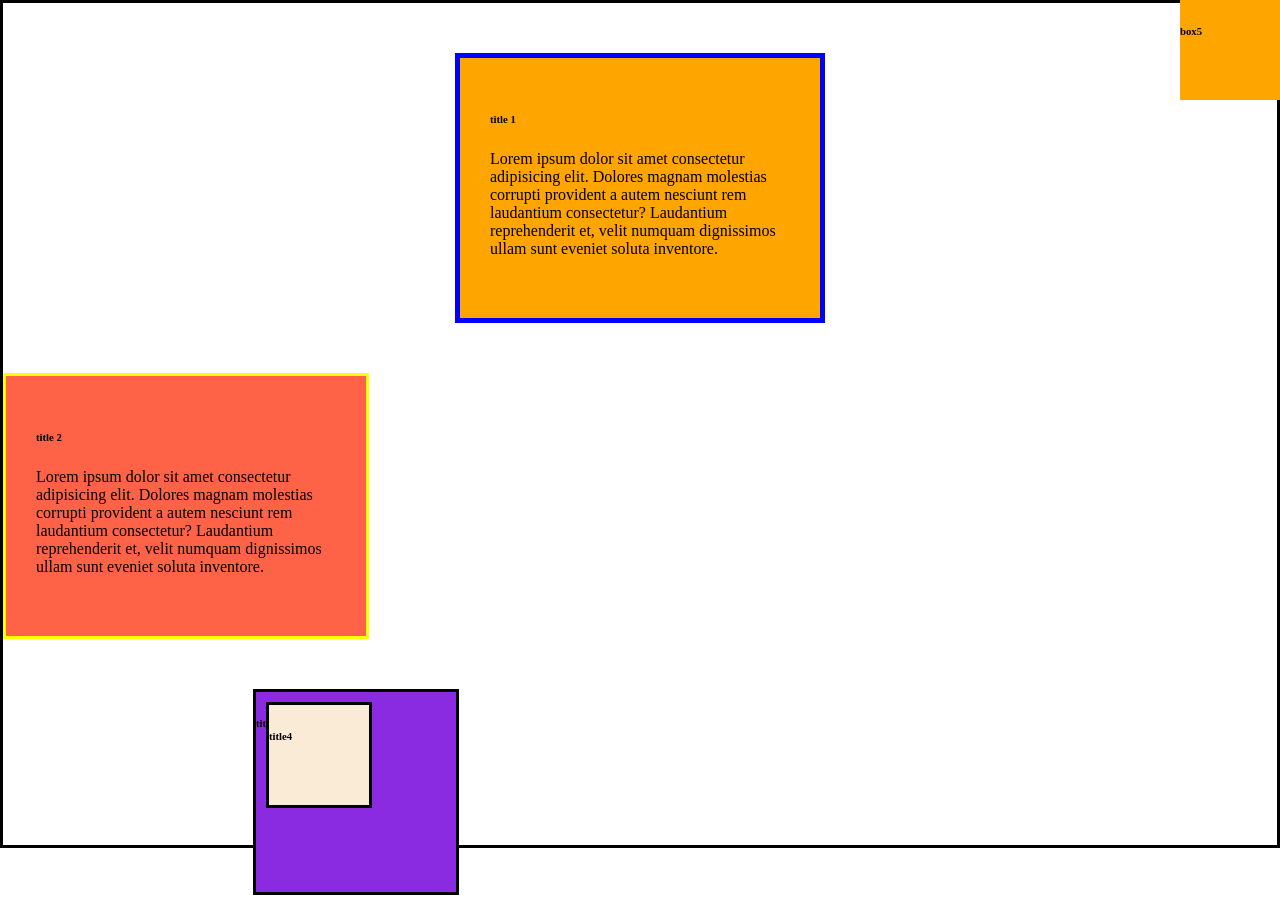
<file: boxDemo 2/box.html>
<!DOCTYPE html>
<html>
    <head>
        <link rel="stylesheet" href="box.css">
    </head>
    <body>
        
        <div id = 'box1' >
            <h6>title 1</h6>
            <p>Lorem ipsum dolor sit amet consectetur adipisicing elit. Dolores magnam molestias corrupti provident a autem nesciunt rem laudantium consectetur? Laudantium reprehenderit et, velit numquam dignissimos ullam sunt eveniet soluta inventore.</p>
        </div>

        <div id = 'box2' >
            <h6>title 2</h6>
            <p>Lorem ipsum dolor sit amet consectetur adipisicing elit. Dolores magnam molestias corrupti provident a autem nesciunt rem laudantium consectetur? Laudantium reprehenderit et, velit numquam dignissimos ullam sunt eveniet soluta inventore.</p>
        </div>

        <div id = 'box3' >
            <h6>title3</h6>
            <!-- box3 is the parent of box4 -->
            <div id = 'box4' >
                <h6>title4</h6>
            </div>
        </div>
     
        <div id = 'box5'>
            <h6>box5</h6>
        </div>


  



    </body>
</html>
</file>
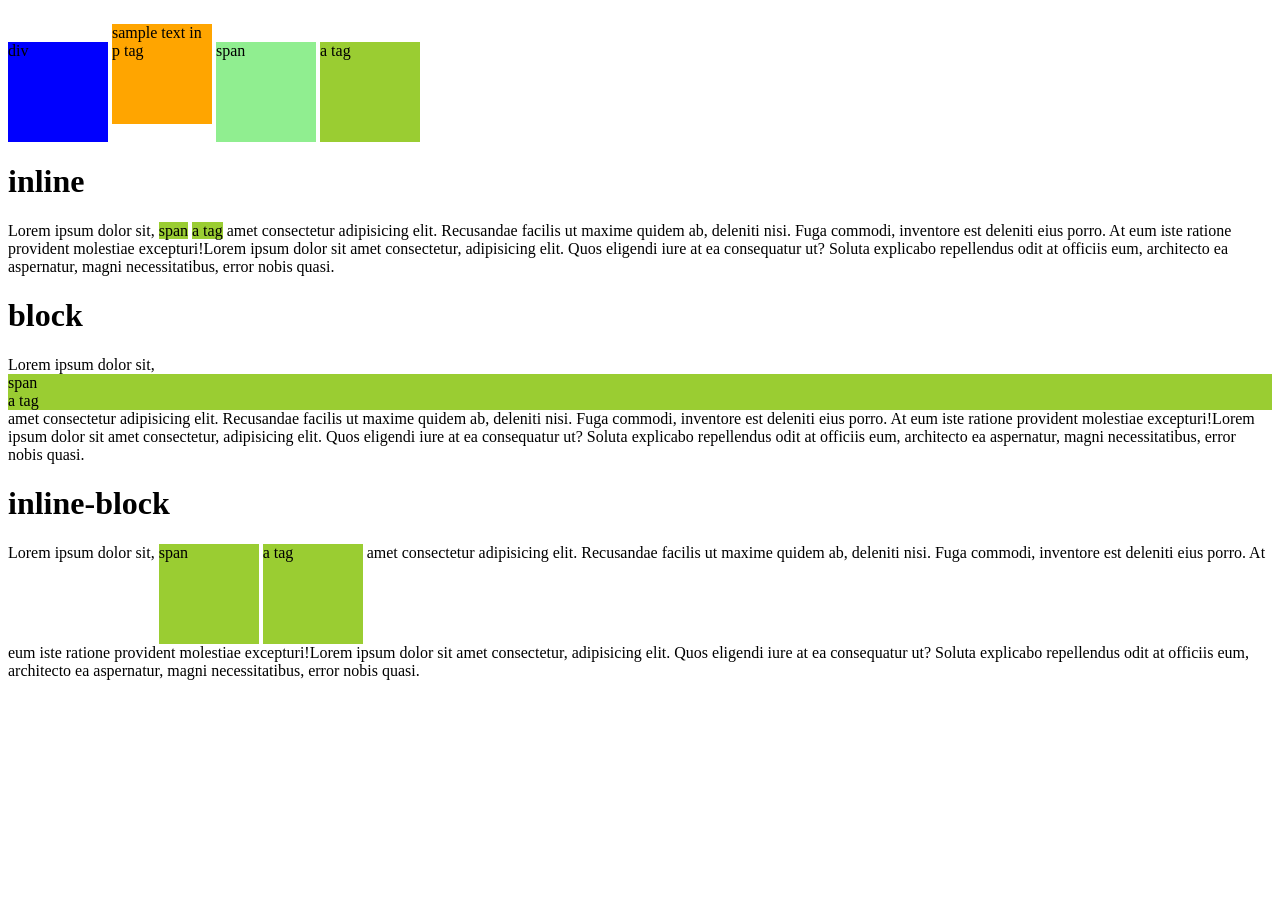
<file: boxDemo 2/display.html>
<!DOCTYPE html>
<html>
    <head>
        <link rel="stylesheet" href="display.css">
    </head>
    <body>
        <div id="box1">div</div>
        <p id="box2">sample text in p tag</p>

        <span id="box3">span</span>
        <a id="box4">a tag</a>

        <!-- <p>Lorem ipsum <span id = 'box5'>consectetur dolor</span>dolor sit amet consectetur adipisicing elit. Et quasi dignissimos omnis voluptatum consequuntur quisquam, fuga deleniti. Voluptate ratione adipisci delectus culpa blanditiis quam id consectetur? Iusto nam optio sequi?</p> -->
    <h1>inline</h1>
        <p>Lorem ipsum dolor sit, 
            <span id="box5">span</span>
            <a id="box6">a tag</a>
            amet consectetur adipisicing elit. Recusandae facilis ut maxime quidem ab, deleniti nisi. Fuga commodi, inventore est deleniti eius porro. At eum iste ratione provident molestiae excepturi!Lorem ipsum dolor sit amet consectetur, adipisicing elit. Quos eligendi iure at ea consequatur ut? Soluta explicabo repellendus odit at officiis eum, architecto ea aspernatur, magni necessitatibus, error nobis quasi.</p>
    


            <h1>block</h1>
            <p>Lorem ipsum dolor sit, 
                <span id="box7">span</span>
                <a id="box8">a tag</a>
                amet consectetur adipisicing elit. Recusandae facilis ut maxime quidem ab, deleniti nisi. Fuga commodi, inventore est deleniti eius porro. At eum iste ratione provident molestiae excepturi!Lorem ipsum dolor sit amet consectetur, adipisicing elit. Quos eligendi iure at ea consequatur ut? Soluta explicabo repellendus odit at officiis eum, architecto ea aspernatur, magni necessitatibus, error nobis quasi.</p>
   
   
                <h1>inline-block</h1>
                <p>Lorem ipsum dolor sit, 
                    <span id="box9">span</span>
                    <a id="box10">a tag</a>
                    amet consectetur adipisicing elit. Recusandae facilis ut maxime quidem ab, deleniti nisi. Fuga commodi, inventore est deleniti eius porro. At eum iste ratione provident molestiae excepturi!Lorem ipsum dolor sit amet consectetur, adipisicing elit. Quos eligendi iure at ea consequatur ut? Soluta explicabo repellendus odit at officiis eum, architecto ea aspernatur, magni necessitatibus, error nobis quasi.</p>
            </body>
</html>
</file>
<file: boxDemo 2/box.css>
#box1{
    background-color: orange;
    border-style: solid;
    border-color: blue;
    border-width: 5px;
    width: 300px;
    height: 200px;
    
    /* padding-top: 30px;
    padding-left: 30px;
    padding-right: 30px;
    padding-bottom: 30px; */

    padding:30px;

    margin-top: 50px ;
    margin-bottom: 50px;
    margin-right: auto;
    margin-left: auto;

}

#box2{
    background-color: tomato;
    border: solid yellow;
    border-width: 3px;
    width:300px ;
    height: 200px;
    padding:30px;
    /* margin: 30px; */

}

#box3{
    background-color: blueviolet;
    border: solid black;
    width: 200px;
    height: 200px;
    /* position: relative; */
    position: relative;
    top: 50px;
    left: 250px;
}

#box4{
    background-color: antiquewhite;
    border: solid black;

    width: 100px;
    height: 100px;
    /* absolut position, box4 will look for any parent container, set position absolutlly based on parent */
    /* if there's no non-static parent, it will posision based on <body> */
    position: absolute;
    top:10px;
    left:10px
}

#box5{
    background-color: orange ;
    width: 100px;
    height: 100px;
    position:fixed;
    top:0px;
    right: 0px;
}


body{
    border: solid black;
    margin:0px;
}
</file>
<file: boxDemo 2/display.css>
#box1{
    background-color: blue;
    width: 100px;
    height: 100px;
    display: inline-block;
}

#box2{
    background-color: orange;
    width: 100px;
    height: 100px;

    display: inline-block;

}

#box3{
    background-color: lightgreen;
    width: 100px;
    height: 100px;
    display: inline-block;
}

#box4{
    background-color: yellowgreen;
    width: 100px;
    height: 100px;
    display: inline-block;
}

#box5{
    background-color: yellowgreen;
}

#box6{
    background-color: yellowgreen;
}

#box7{
    background-color: yellowgreen;
    display: block;
}

#box8{
    background-color: yellowgreen;
    display: block;
}

#box9{
    background-color: yellowgreen;
    display: inline-block;
    width: 100px;
    height: 100px;
}

#box10{
    background-color: yellowgreen;
    display: inline-block;
    width: 100px;
    height: 100px;
}
</file>
